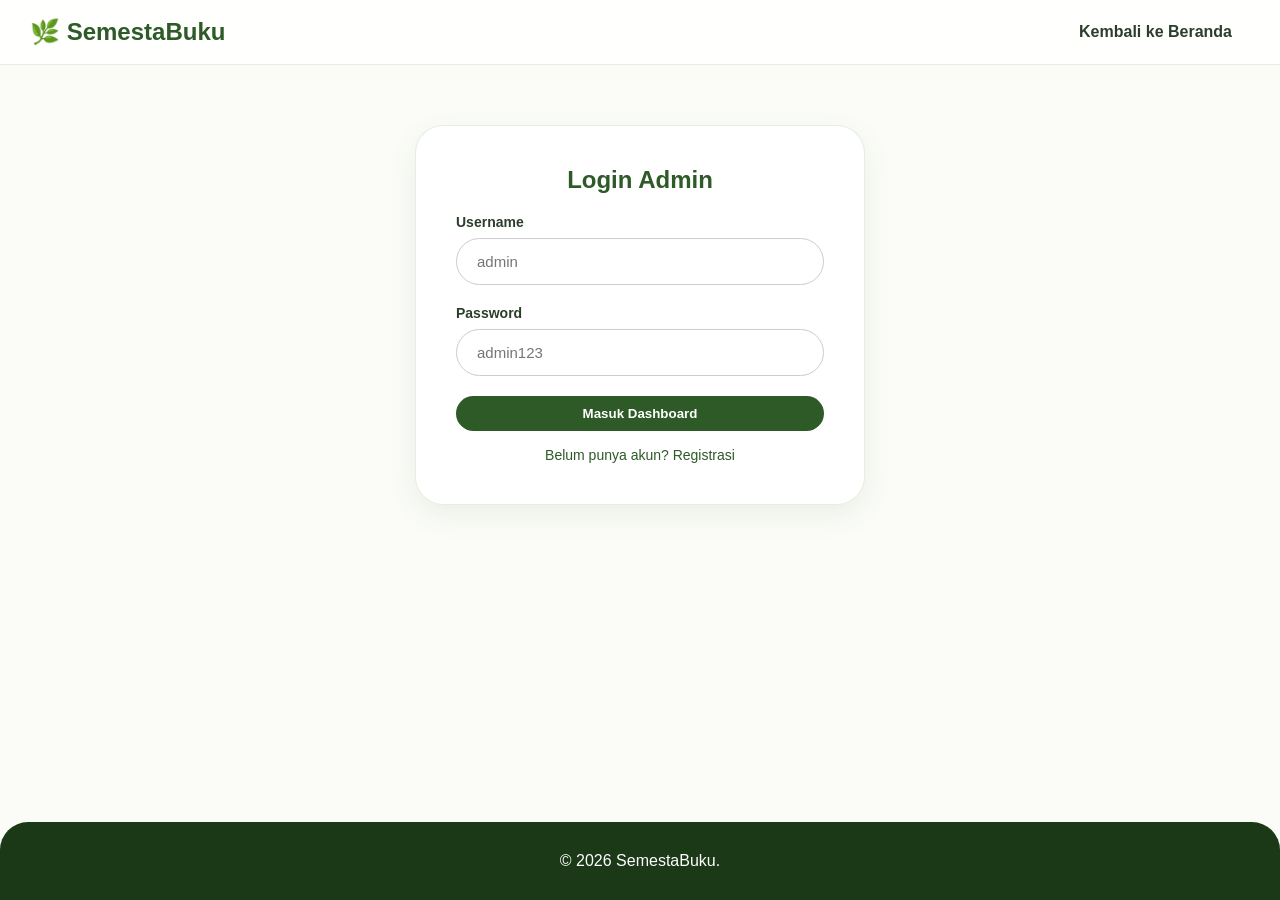
<file: admin.html>
<!DOCTYPE html>
<html lang="id">
<head>
    <meta charset="UTF-8">
    <meta name="viewport" content="width=device-width, initial-scale=1.0">
    <title>Dashboard Admin - SemestaBuku</title>
    <link rel="stylesheet" href="assets/css/style.css">
</head>
<body>
    <nav class="navbar">
        <a href="admin.html" class="nav-brand">🌿 Dashboard Admin SemestaBuku</a>
        <div class="nav-links">
            <a href="index.html" target="_blank">Lihat Website</a>
            <a href="#" id="logoutBtn" class="btn-pill" style="background-color: #d9534f;">Logout</a>
        </div>
    </nav>

    <div class="container">
        <h2 class="section-title">Tambah Buku Baru</h2>
        <div class="form-container" style="max-width: 100%; margin-bottom: 40px;">
            <form id="addBookForm">
                <div style="display: grid; grid-template-columns: repeat(auto-fit, minmax(180px, 1fr)); gap: 15px;">
                    <input type="text" id="add_judul" required placeholder="Judul Buku" style="padding:12px; border-radius:25px; border:1px solid #ccc;">
                    <input type="text" id="add_penulis" required placeholder="Penulis" style="padding:12px; border-radius:25px; border:1px solid #ccc;">
                    <input type="text" id="add_kategori" required placeholder="Kategori" style="padding:12px; border-radius:25px; border:1px solid #ccc;">
                    <input type="text" id="add_isbn" required placeholder="ISBN" style="padding:12px; border-radius:25px; border:1px solid #ccc;">
                    <input type="number" id="add_stok" required placeholder="Stok" style="padding:12px; border-radius:25px; border:1px solid #ccc;">
                    <input type="text" id="add_cover" placeholder="URL Cover Buku" style="padding:12px; border-radius:25px; border:1px solid #ccc;">
                </div>
                <button type="submit" class="btn-pill" style="margin-top: 20px;">Tambah Buku</button>
            </form>
        </div>

        <h2 class="section-title">Kelola Katalog Buku</h2>
        <div class="table-container">
            <table>
                <thead>
                    <tr><th>ID</th><th>Judul</th><th>Penulis</th><th>Kategori</th><th>ISBN</th><th>Stok</th><th>Aksi</th></tr>
                </thead>
                <tbody id="adminBookTable"></tbody>
            </table>
        </div>

        <h2 class="section-title">Daftar Peminjaman & Pengembalian</h2>
        <div class="table-container">
            <table>
                <thead>
                    <tr><th>ID</th><th>Nama Peminjam</th><th>Judul Buku</th><th>Tgl Pinjam</th><th>Tgl Kembali</th><th>Status</th><th>Aksi</th></tr>
                </thead>
                <tbody id="adminTrxTable"></tbody>
            </table>
        </div>
    </div>

    <footer>
        <p>&copy; 2026 SemestaBuku Admin Panel.</p>
    </footer>

    <script src="assets/js/main.js"></script>
    <script>
        document.addEventListener('DOMContentLoaded', () => {
            if(localStorage.getItem('isLoggedIn') !== 'true') {
                window.location.href = 'login.html';
                return;
            }
            initDefaultData();
            renderAdminTables();

            document.getElementById('addBookForm').addEventListener('submit', (e) => {
                e.preventDefault();
                const newBook = {
                    judul: document.getElementById('add_judul').value,
                    penulis: document.getElementById('add_penulis').value,
                    kategori: document.getElementById('add_kategori').value,
                    isbn: document.getElementById('add_isbn').value,
                    stok: parseInt(document.getElementById('add_stok').value),
                    cover: document.getElementById('add_cover').value || 'https://images.unsplash.com/photo-1543002588-bfa74002ed7e?auto=format&fit=crop&w=500&q=80'
                };
                addBook(newBook);
                renderAdminTables();
                document.getElementById('addBookForm').reset();
            });

            document.getElementById('logoutBtn').addEventListener('click', (e) => {
                e.preventDefault();
                localStorage.removeItem('isLoggedIn');
                window.location.href = 'login.html';
            });
        });
    </script>
</body>
</html>
</file>
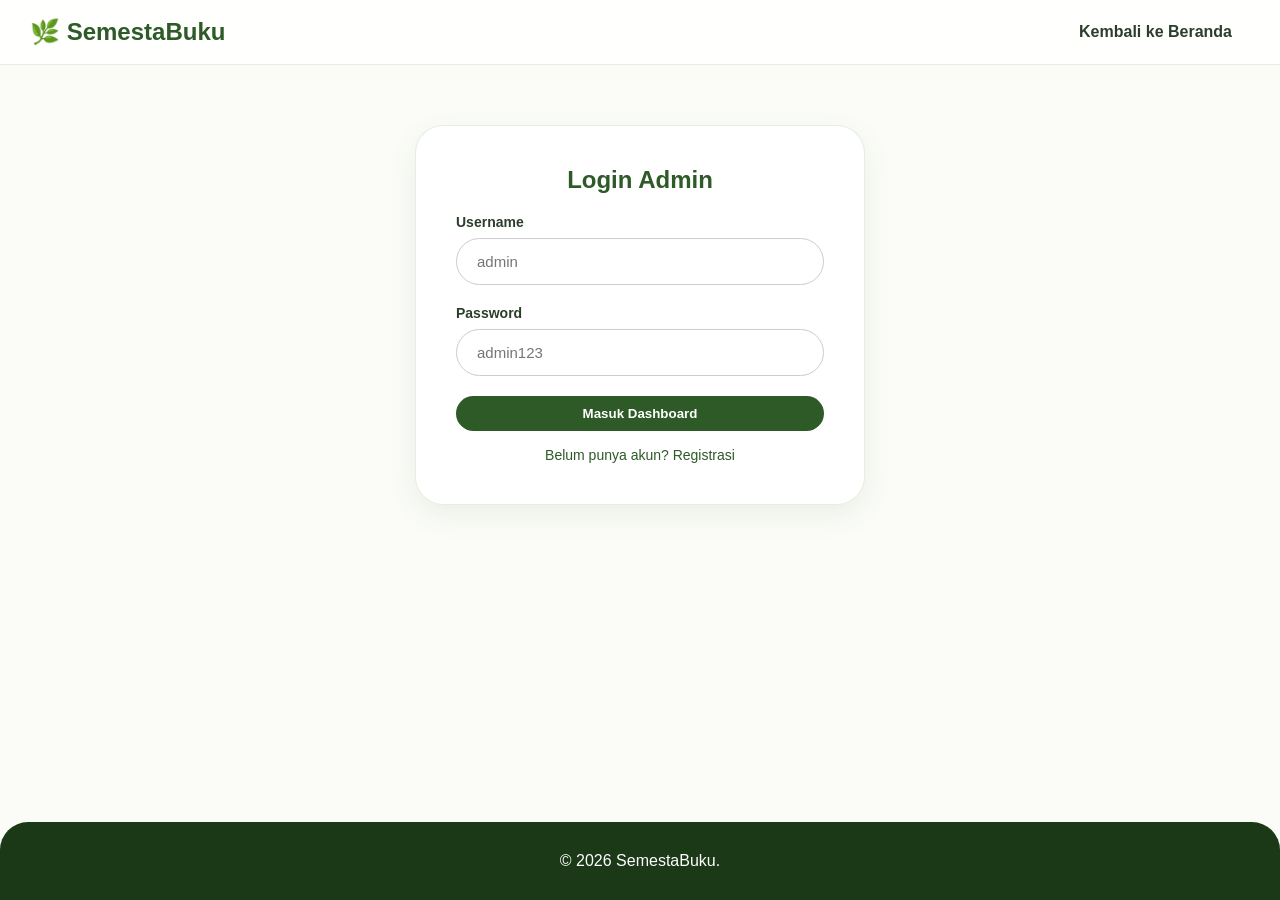
<file: login.html>
<!-- login.html -->
<!DOCTYPE html>
<html lang="id">
<head>
    <meta charset="UTF-8">
    <meta name="viewport" content="width=device-width, initial-scale=1.0">
    <title>Login Admin - SemestaBuku</title>
    <link rel="stylesheet" href="assets/css/style.css">
</head>
<body>
    <nav class="navbar">
        <a href="index.html" class="nav-brand">🌿 SemestaBuku</a>
        <div class="nav-links"><a href="index.html">Kembali ke Beranda</a></div>
    </nav>
    <div class="container">
        <div class="form-container">
            <h2 class="section-title" style="text-align: center;">Login Admin</h2>
            <p id="loginError" style="color: red; text-align: center; margin-bottom: 15px;"></p>
            <form id="loginForm">
                <div class="form-group">
                    <label>Username</label>
                    <input type="text" id="loginUser" required placeholder="admin">
                </div>
                <div class="form-group">
                    <label>Password</label>
                    <input type="password" id="loginPass" required placeholder="admin123">
                </div>
                <button type="submit" class="btn-pill" style="width: 100%; text-align: center;">Masuk Dashboard</button>
            </form>
            <div style="text-align: center; margin-top: 15px;">
                <a href="register.html" style="color: var(--primary-green); text-decoration: none; font-size: 14px;">Belum punya akun? Registrasi</a>
            </div>
        </div>
    </div>
    <footer><p>&copy; 2026 SemestaBuku.</p></footer>
    <script src="assets/js/main.js"></script>
    <script>
        document.getElementById('loginForm').addEventListener('submit', (e) => {
            e.preventDefault();
            const u = document.getElementById('loginUser').value;
            const p = document.getElementById('loginPass').value;
            if(checkLogin(u, p)) {
                localStorage.setItem('isLoggedIn', 'true');
                window.location.href = 'admin.html';
            } else {
                document.getElementById('loginError').innerText = "Username atau Password salah! (Coba admin / admin123)";
            }
        });
    </script>
</body>
</html>
</file>
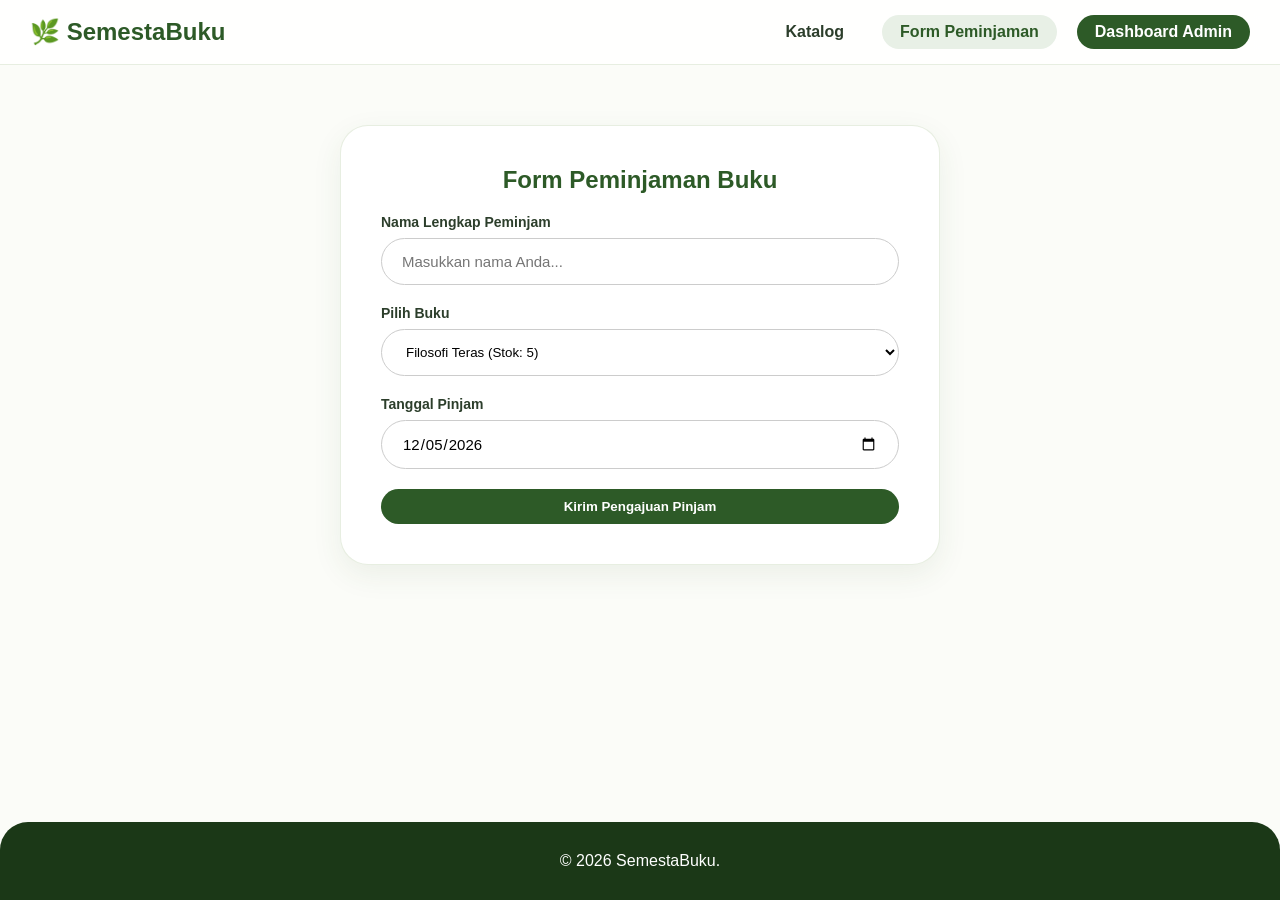
<file: peminjaman.html>
<!DOCTYPE html>
<html lang="id">
<head>
    <meta charset="UTF-8">
    <meta name="viewport" content="width=device-width, initial-scale=1.0">
    <title>Form Peminjaman - SemestaBuku</title>
    <link rel="stylesheet" href="assets/css/style.css">
</head>
<body>
    <nav class="navbar">
        <a href="index.html" class="nav-brand">🌿 SemestaBuku</a>
        <div class="nav-links">
            <a href="index.html">Katalog</a>
            <a href="peminjaman.html" class="active">Form Peminjaman</a>
            <a href="admin.html" class="btn-pill">Dashboard Admin</a>
        </div>
    </nav>

    <div class="container">
        <div class="form-container" style="max-width: 600px;">
            <h2 class="section-title" style="text-align: center;">Form Peminjaman Buku</h2>
            <div id="alertMsg" style="text-align: center; margin-bottom: 15px; font-weight: bold; color: var(--primary-green);"></div>
            <form id="peminjamanForm">
                <div class="form-group">
                    <label>Nama Lengkap Peminjam</label>
                    <input type="text" id="nama_peminjam" required placeholder="Masukkan nama Anda...">
                </div>
                <div class="form-group">
                    <label>Pilih Buku</label>
                    <select id="book_select" required style="width:100%; padding:14px 20px; border-radius:50px; border:1px solid #ccc; background:white; outline:none;">
                        <!-- Opsi buku dari localStorage -->
                    </select>
                </div>
                <div class="form-group">
                    <label>Tanggal Pinjam</label>
                    <input type="date" id="tanggal_pinjam" required>
                </div>
                <button type="submit" class="btn-pill" style="width: 100%; text-align: center;">Kirim Pengajuan Pinjam</button>
            </form>
        </div>
    </div>

    <footer>
        <p>&copy; 2026 SemestaBuku.</p>
    </footer>

    <script src="assets/js/main.js"></script>
    <script>
        document.addEventListener('DOMContentLoaded', () => {
            initDefaultData();
            const select = document.getElementById('book_select');
            const books = getBooks().filter(b => b.stok > 0);
            select.innerHTML = books.map(b => `<option value="${b.id}">${b.judul} (Stok: ${b.stok})</option>`).join('');
            
            document.getElementById('tanggal_pinjam').valueAsDate = new Date();

            document.getElementById('peminjamanForm').addEventListener('submit', (e) => {
                e.preventDefault();
                const nama = document.getElementById('nama_peminjam').value;
                const bookId = document.getElementById('book_select').value;
                const tgl = document.getElementById('tanggal_pinjam').value;

                savePeminjaman(nama, bookId, tgl);
                document.getElementById('alertMsg').innerText = "Permintaan peminjaman berhasil dikirim!";
                setTimeout(() => { window.location.href = 'index.html'; }, 1500);
            });
        });
    </script>
</body>
</html>
</file>
<file: assets/css/style.css>
:root {
  --primary-green: #2d5a27;
  --sage-light: #e8f0e6;
  --sage-accent: #87a96b;
  --forest-dark: #1b3817;
  --bg-cream: #fbfcf8;
  --card-bg: #ffffff;
  --text-main: #2c3e2b;
  --text-muted: #627261;
  --radius-pill: 50px;
  --radius-card: 28px;
  --shadow-soft: 0 10px 30px rgba(45, 90, 39, 0.08);
}

* {
  box-sizing: border-box;
  margin: 0;
  padding: 0;
  font-family: 'Inter', sans-serif;
}

body {
  background-color: var(--bg-cream);
  color: var(--text-main);
  min-height: 100vh;
  display: flex;
  flex-direction: column;
}

/* Navbar */
.navbar {
  background: rgba(255, 255, 255, 0.85);
  backdrop-filter: blur(12px);
  position: sticky;
  top: 0;
  z-index: 1000;
  padding: 15px 30px;
  display: flex;
  justify-content: space-between;
  align-items: center;
  border-bottom: 1px solid rgba(135, 169, 107, 0.2);
}

.nav-brand {
  font-size: 24px;
  font-weight: 800;
  color: var(--primary-green);
  text-decoration: none;
  display: flex;
  align-items: center;
  gap: 8px;
}

.nav-links {
  display: flex;
  gap: 20px;
  align-items: center;
}

.nav-links a {
  text-decoration: none;
  color: var(--text-main);
  font-weight: 600;
  padding: 8px 18px;
  border-radius: var(--radius-pill);
  transition: all 0.3s ease;
}

.nav-links a:hover, .nav-links a.active {
  background-color: var(--sage-light);
  color: var(--primary-green);
}

.btn-pill {
  background-color: var(--primary-green);
  color: white !important;
  padding: 10px 24px;
  border-radius: var(--radius-pill);
  font-weight: 600;
  border: none;
  cursor: pointer;
  text-decoration: none;
  transition: transform 0.2s, background 0.2s;
}

.btn-pill:hover {
  background-color: var(--forest-dark);
  transform: translateY(-2px);
}

/* Hero Section */
.hero-section {
  position: relative;
  margin: 20px 30px;
  border-radius: var(--radius-card);
  overflow: hidden;
  padding: 80px 40px;
  color: white;
  background: linear-gradient(rgba(27, 56, 23, 0.5), rgba(45, 90, 39, 0.7)), url('https://images.unsplash.com/photo-1507842217343-583bb7270b66?auto=format&fit=crop&w=1600&q=80') center/cover;
  display: flex;
  flex-direction: column;
  justify-content: center;
  align-items: flex-start;
  min-height: 420px;
}

.hero-section h1 {
  font-size: 42px;
  font-weight: 800;
  margin-bottom: 15px;
  max-width: 600px;
  line-height: 1.2;
}

.hero-section p {
  font-size: 16px;
  opacity: 0.9;
  margin-bottom: 30px;
  max-width: 500px;
}

/* Search Bar Pill */
.search-pill-container {
  background: white;
  padding: 10px 15px;
  border-radius: var(--radius-pill);
  display: flex;
  align-items: center;
  gap: 15px;
  box-shadow: 0 15px 35px rgba(0,0,0,0.15);
  width: 100%;
  max-width: 700px;
  margin: -40px auto 40px auto;
  position: relative;
  z-index: 10;
}

.search-pill-container input, .search-pill-container select {
  flex: 1;
  border: none;
  outline: none;
  padding: 12px 15px;
  font-size: 15px;
  background: transparent;
  color: var(--text-main);
}

/* Container & Cards */
.container {
  max-width: 1200px;
  margin: 0 auto;
  padding: 20px;
  flex: 1;
  width: 100%;
}

.section-title {
  font-size: 24px;
  font-weight: 700;
  color: var(--primary-green);
  margin-bottom: 20px;
}

.grid-catalog {
  display: grid;
  grid-template-columns: repeat(auto-fill, minmax(260px, 1fr));
  gap: 25px;
  margin-bottom: 50px;
}

.card-book {
  background: var(--card-bg);
  border-radius: var(--radius-card);
  overflow: hidden;
  box-shadow: var(--shadow-soft);
  transition: transform 0.3s ease;
  display: flex;
  flex-direction: column;
  border: 1px solid rgba(135, 169, 107, 0.15);
}

.card-book:hover {
  transform: translateY(-5px);
}

.card-book img {
  width: 100%;
  height: 220px;
  object-fit: cover;
}

.card-body {
  padding: 20px;
  display: flex;
  flex-direction: column;
  flex: 1;
  justify-content: space-between;
}

.card-body h3 {
  font-size: 18px;
  margin-bottom: 8px;
  color: var(--text-main);
}

.card-body p {
  font-size: 14px;
  color: var(--text-muted);
  margin-bottom: 15px;
}

/* Forms & Auth */
.form-container {
  max-width: 450px;
  margin: 40px auto;
  background: white;
  padding: 40px;
  border-radius: var(--radius-card);
  box-shadow: var(--shadow-soft);
  border: 1px solid rgba(135, 169, 107, 0.2);
}

.form-group {
  margin-bottom: 20px;
}

.form-group label {
  display: block;
  margin-bottom: 8px;
  font-weight: 600;
  font-size: 14px;
}

.form-group input, .form-group textarea {
  width: 100%;
  padding: 14px 20px;
  border-radius: var(--radius-pill);
  border: 1px solid #ccc;
  outline: none;
  font-size: 15px;
  transition: border 0.3s;
}

.form-group input:focus, .form-group textarea:focus {
  border-color: var(--primary-green);
}

/* Tables */
.table-container {
  background: white;
  border-radius: var(--radius-card);
  padding: 25px;
  box-shadow: var(--shadow-soft);
  overflow-x: auto;
  margin-bottom: 40px;
}

table {
  width: 100%;
  border-collapse: collapse;
  text-align: left;
}

th, td {
  padding: 15px;
  border-bottom: 1px solid var(--sage-light);
}

th {
  color: var(--primary-green);
  font-weight: 700;
}

/* Footer */
footer {
  background: var(--forest-dark);
  color: white;
  text-align: center;
  padding: 30px;
  margin-top: auto;
  border-top-left-radius: var(--radius-card);
  border-top-right-radius: var(--radius-card);
}

@media(max-width: 768px) {
  .hero-section { padding: 40px 20px; min-height: 300px; }
  .hero-section h1 { font-size: 28px; }
  .search-pill-container { flex-direction: column; border-radius: 20px; margin: -20px 15px 30px 15px; width: auto; }
  .nav-links { display: none; } /* Simplified mobile view */
}
</file>
